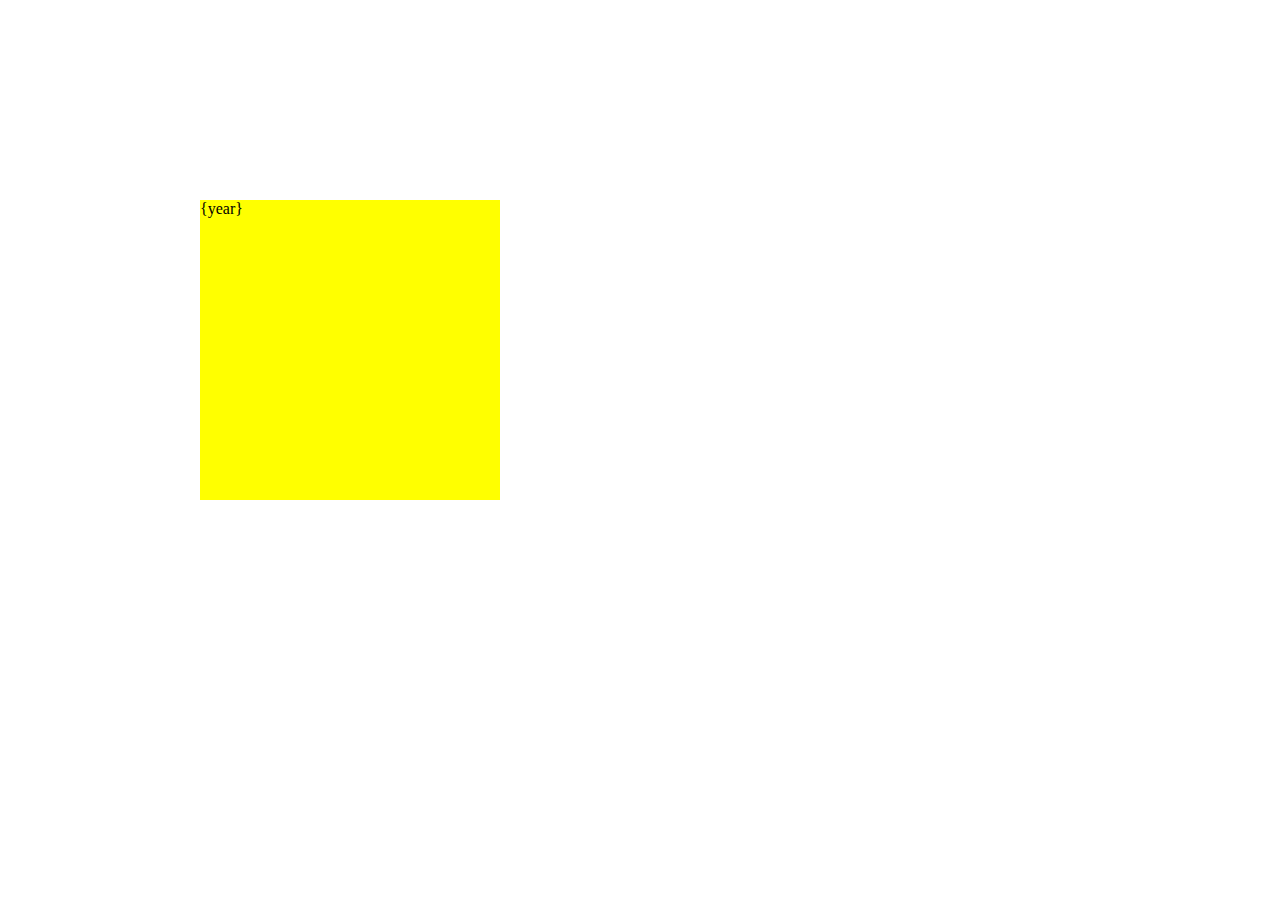
<file: test.html>
<!DOCTYPE html>
<html lang="en">
<head>
    <meta charset="UTF-8">
    <title>Title</title>
    <style>
        *{
            margin: 0;
            padding: 0;
        }
        .par_div{
            position: absolute;
            height: 300px;
            width: 300px;
            background: #ffff00;
            left: 200px;
            top: 200px;
        }
        .sub_div{
            position: absolute;
            height: 100px;
            width: 100px;
            background: #000;
            left: 2px;
            top: 20px;
        }
    </style>
</head>
<body>
<div class="par_div">
    {year}
</div>
</body>
</html>
</file>
